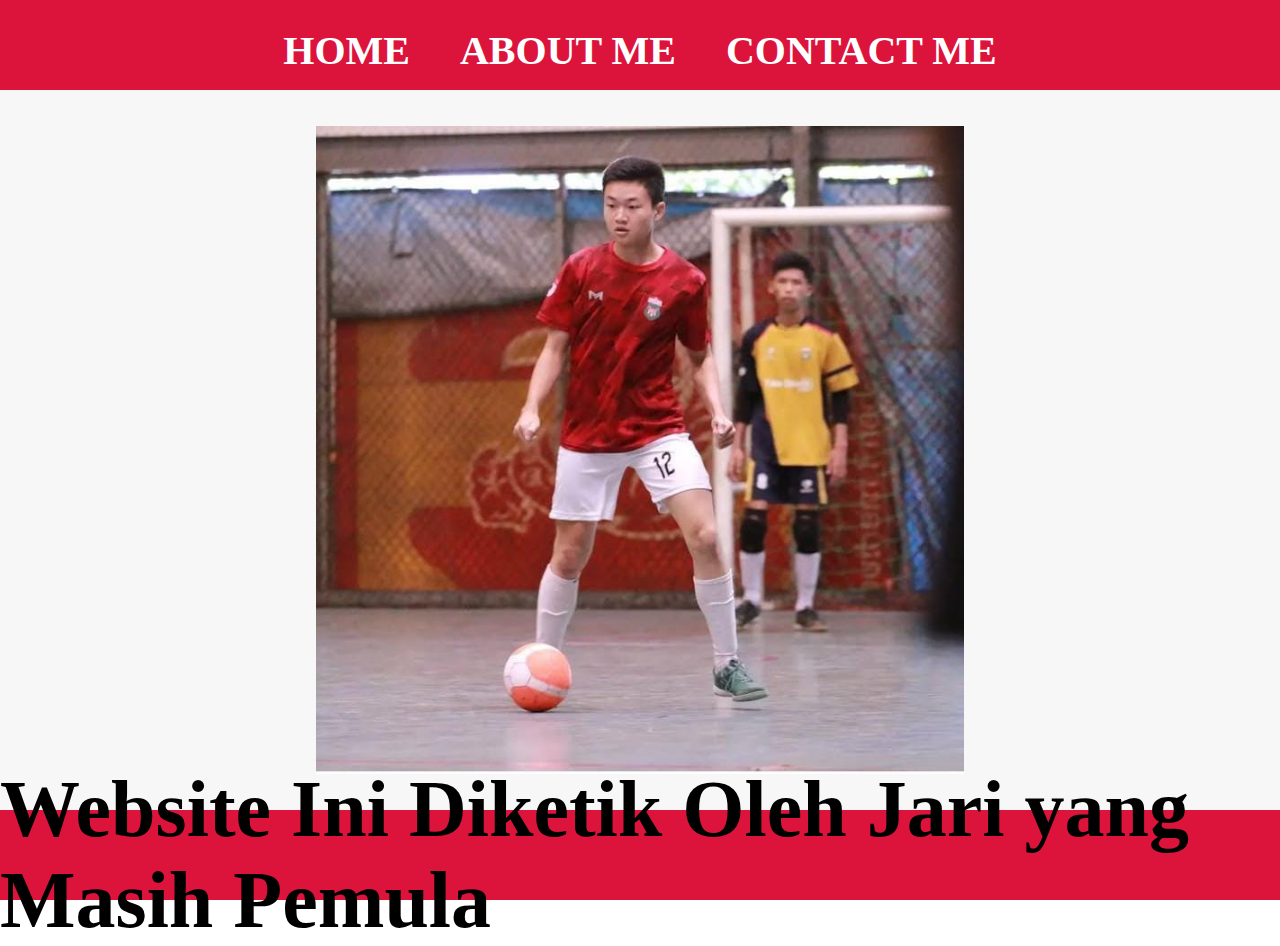
<file: index.html>
<html>
    <head>
        <title>WEB JULIUS</title>
        <link rel="stylesheet" href="style.css"/>
    </head>
    <body>
        <div class="container">

       
        <!-- NAVIGATION BAR -->
         <div class="container-navbar">
            <ul class="ul-navbar">
              <li class="li-navbar">
                <a href="#" class="a-navbar">HOME</a>
              </li>
              <li class="li-navbar">
                <a href="about.html" class="a-navbar">ABOUT ME</a>
              </li>
              <li class="li-navbar">
                <a href="contact.html" class="a-navbar">CONTACT ME</a>
              </li>
            </ul>
         </div>
        <!-- NAVIGATION BAR SELESAI -->
         
        <!-- CONTENT 1 -->
         <div class="container-content">
                <img src="futsal.jpg" class="img-content" />
            </a>
         </div>
        <!-- CONTENT 1 SELESAI -->
        
        <!-- FOOTER -->
         <div class="container-footer">
            <h1>Website Ini Diketik Oleh Jari yang Masih Pemula</h1>
         </div>
        <!-- FOOTER SELESAI -->
          </div>
    </body>
</html>
</file>
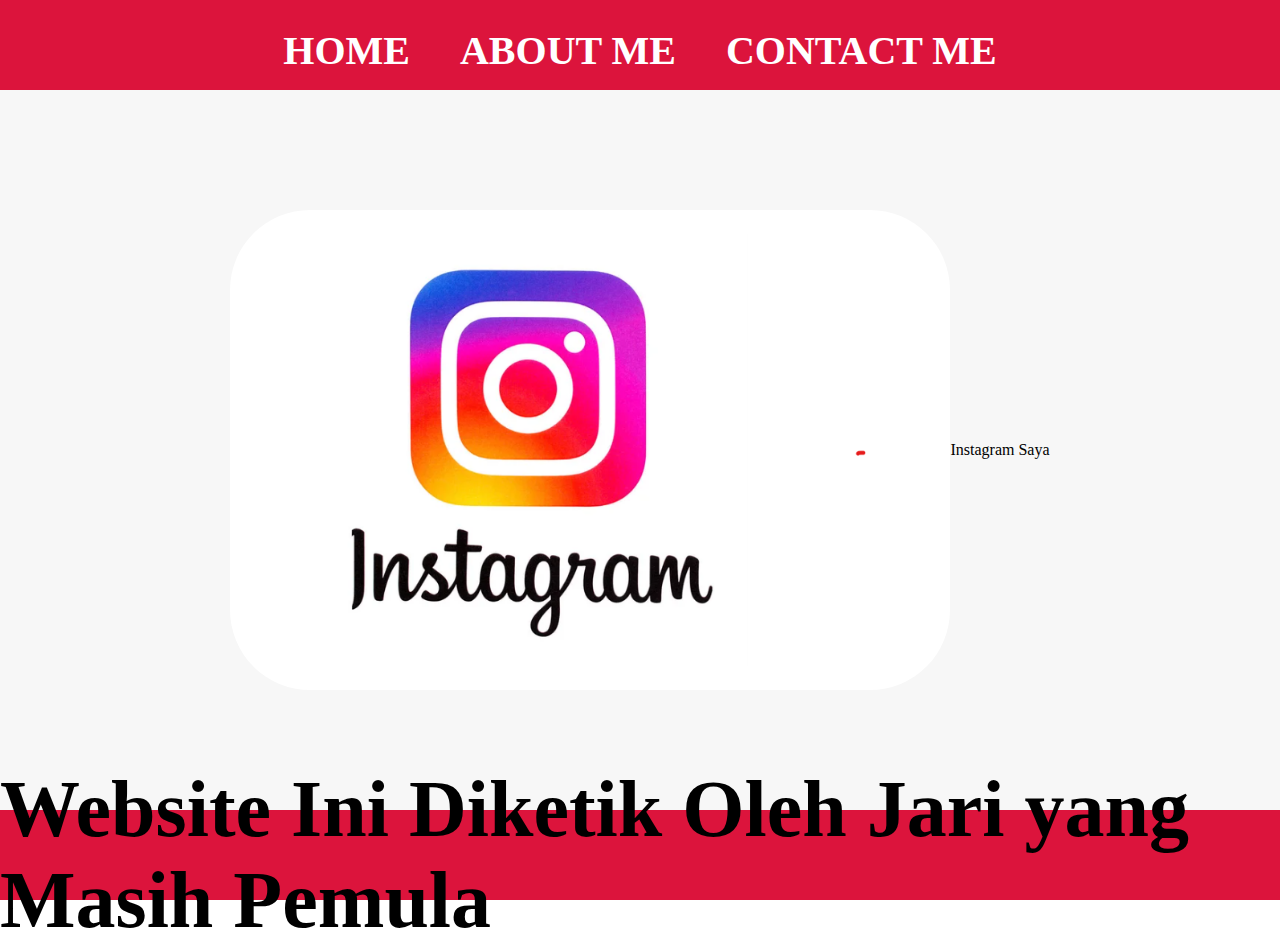
<file: about.html>
<html>
    <head>
        <title>TENTANG SAYA</title>
        <link rel="stylesheet" href="style.css"/>
    </head>
    <body>
        <div class="container">

       
        <!-- NAVIGATION BAR -->
         <div class="container-navbar">
            <ul class="ul-navbar">
              <li class="li-navbar">
                <a href="index.html" class="a-navbar">HOME</a>
              </li>
              <li class="li-navbar">
                <a href="about.html" class="a-navbar">ABOUT ME</a>
              </li>
              <li class="li-navbar">
                <a href="contact.html" class="a-navbar">CONTACT ME</a>
              </li>
            </ul>
         </div>
        <!-- NAVIGATION BAR SELESAI -->
         
        <!-- CONTENT 1 -->
         <div class="container-content">
            <a href="https://instagram.com/juliusss_23" class="a-content">
                <img src="instagram.png" class="img-content" />
            </a>
            <p>Instagram Saya</p>
         </div>
        <!-- CONTENT 1 SELESAI -->
        
        <!-- FOOTER -->
         <div class="container-footer">
            <h1>Website Ini Diketik Oleh Jari yang Masih Pemula</h1>
         </div>
        <!-- FOOTER SELESAI -->
          </div>
    </body>
</html>
</file>
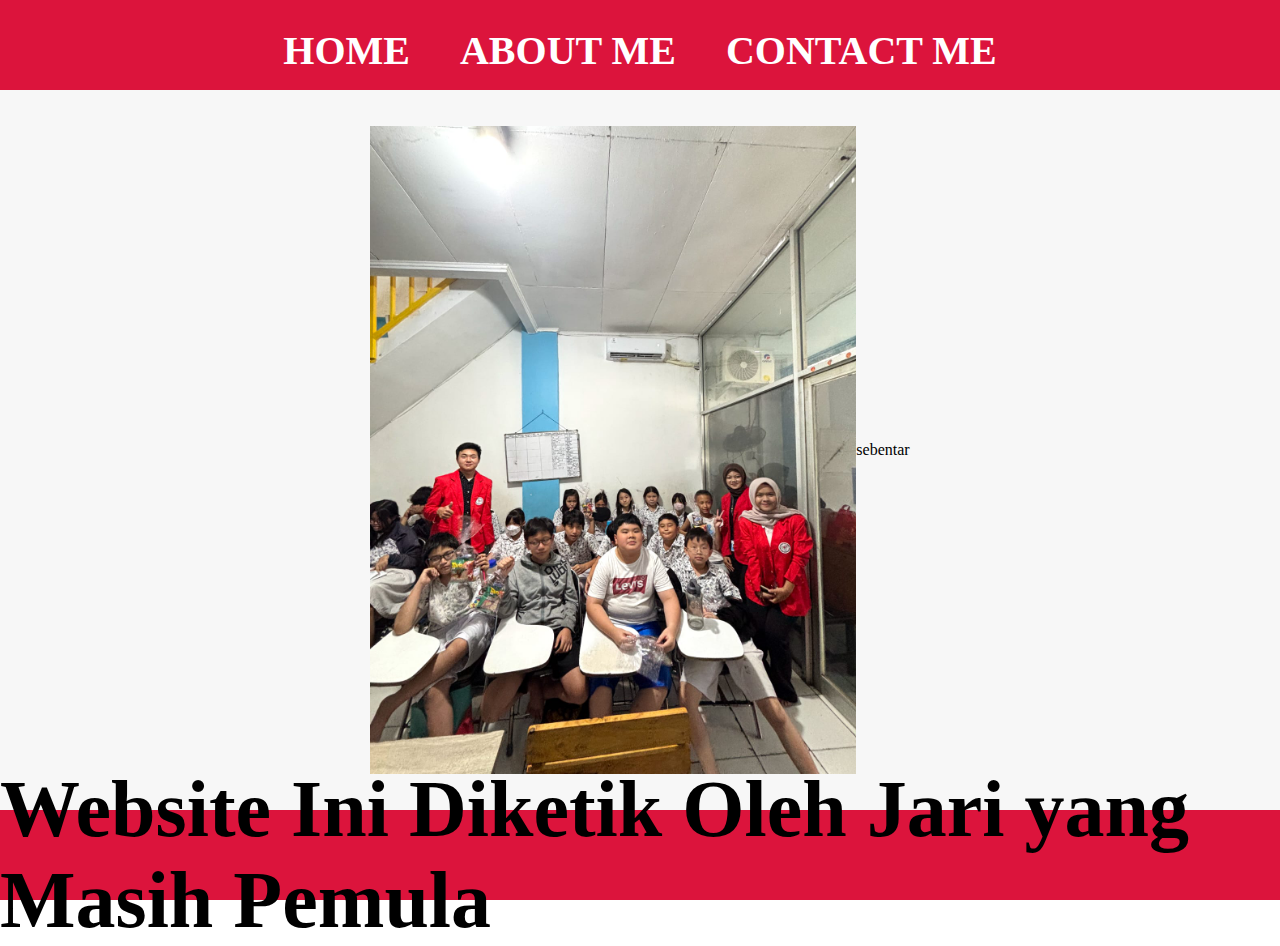
<file: contact.html>
<html>
    <head>
        <title>KONTAK SAYA</title>
        <link rel="stylesheet" href="style.css"/>
    </head>
    <body>
        <div class="container">

       
        <!-- NAVIGATION BAR -->
         <div class="container-navbar">
            <ul class="ul-navbar">
              <li class="li-navbar">
                <a href="#" class="a-navbar">HOME</a>
              </li>
              <li class="li-navbar">
                <a href="about.html" class="a-navbar">ABOUT ME</a>
              </li>
              <li class="li-navbar">
                <a href="contact.html" class="a-navbar">CONTACT ME</a>
              </li>
            </ul>
         </div>
        <!-- NAVIGATION BAR SELESAI -->
         
        <!-- CONTENT 1 -->
         <div class="container-content">
                <img src="apaja.jpg" class="img-content" />
            </a>
            <p>sebentar</p>
         </div>
        <!-- CONTENT 1 SELESAI -->
        
        <!-- FOOTER -->
         <div class="container-footer">
            <h1>Website Ini Diketik Oleh Jari yang Masih Pemula</h1>
         </div>
        <!-- FOOTER SELESAI -->
          </div>
    </body>
</html>
</file>
<file: style.css>
*,
html {
    margin: 0;
    padding: 0;
}

.container {
}

 .container-navbar {
    background-color: crimson;
    width: 100%;
    height: 10vh;
 }

 .ul-navbar {
    display: flex;
    height: 100px;
    justify-content: center;
    align-items: center;
 }

 .li-navbar {
    list-style-type: none;
    padding: 20px;
    margin: 5px;
    color: white;
  font-size: 40px;
 }

.li-navbar:hover {
    background-color: tomato;
    transition: .2s ease-in-out;
    transition-delay: .3s;
    border-radius: 8px;

}

 .a-navbar {
    color: white;
    text-decoration:none;
    font-weight: 800;
 }

 .container-content {
    background-color: #f7f7f7;
    display: flex;
    justify-content: center;
    align-items: center;
    height: 80vh;
 }

 .a-content {
    background-color: white;
    color: black;
    text-decoration: none;
    font-size: 120px;
    width: 720px;
    height: 480px;
    display: flex;
    flex-direction: column;
    justify-content: space-evenly;
    align-items: center;
    border-radius: 80px;
 }

 .img-content {
    width: 90%%;
    height: 90%;
 }

 .container-footer {
    height: 10vh;
    background-color: crimson;
    display: flex;
    justify-content: center;
    align-items: center;
    font-size: 40px;
 }

 .h1-footer{
    font-size: 70px;
    color: crimson;

 }
</file>
